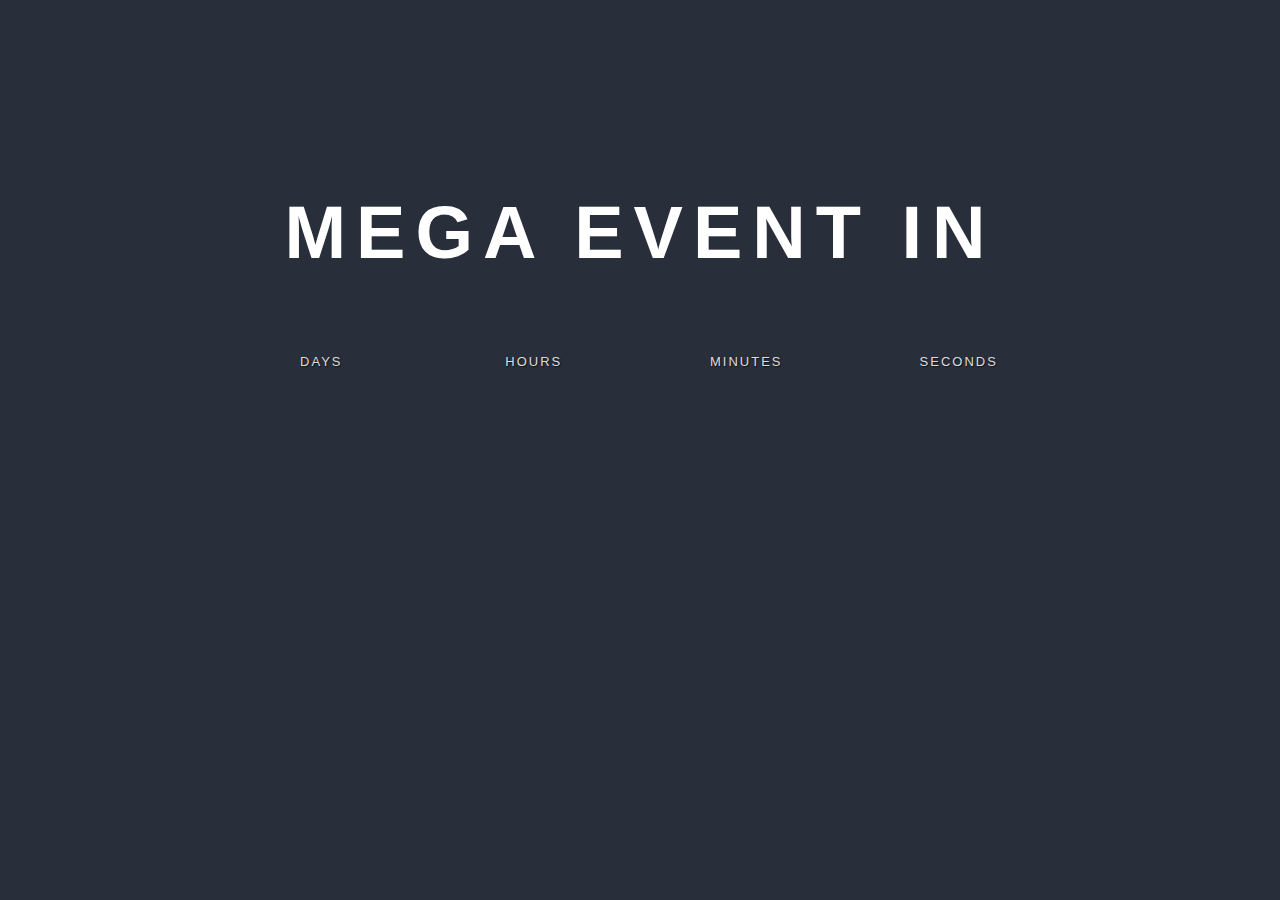
<file: CountdownAnimation/index.html>
<!DOCTYPE html>
<html>
<head>
  <meta charset="utf-8" />
  <meta http-equiv="X-UA-Compatible" content="IE=edge">
  <title>Countdown Animation</title>
  <meta name="viewport" content="width=device-width, initial-scale=1">
  <link rel="stylesheet" type="text/css" media="screen" href="main.css" />
</head>
<body>
  <div id="del-countdown">
    <h1>Mega Event In</h1>
    <div id="clock"></div>
    <div id="units">
      <span>Days</span>
      <span>Hours</span>
      <span>Minutes</span>
      <span>Seconds</span>
    </div>
  </div>

  <script src="countdown.js"></script>

</body>
</html>
</file>
<file: CountdownAnimation/main.css>
body {
  background: #282e3a;
  font-family: Tahoma, Geneva, Verdana, sans-serif;
}

h1{
  color: #ffffff;
  text-align: center;
  font-size: 74px;
  letter-spacing: 10px;
  text-transform: uppercase;
}

#del-countdown{
  width: 850px;
  margin: 15% auto;
}

#clock span{
  float: left;
  text-align: center;
  font-size: 4rem;
  margin: 0 2.5%;
  color: #ffffff;
  padding: 20px;
  width: 20%;
  border-radius: 20px;
  box-sizing: border-box;
  /* overflow: hidden; */
}

#clock span:nth-child(1){
  background: #fa5559;
}

#clock span:nth-child(2){
  background: #26c2b9;
}

#clock span:nth-child(3){
  background: #f6bc58;
}

#clock span:nth-child(4){
  background: #2dcb74;
}

#clock:after{
  content: '';
  display: block;
  clear: both;
}

#units span{
  float: left;
  width: 25%;
  text-align: center;
  margin-top: 30px;
  color: #dddddd;
  text-transform: uppercase;
  font-size: 13px;
  letter-spacing: 2px;
  text-shadow: 1px 1px 1px rgba(10, 10, 10, .7);
}

strong.turn{
  position: relative;
	font-size: 4rem;
	transform: translateY(6rem);
	animation: turn .7s linear forwards;
}

@keyframes turn {
  0%   { transform: translateY(-50px); }
  100% { transform: translateY(50px); }
}
</file>
